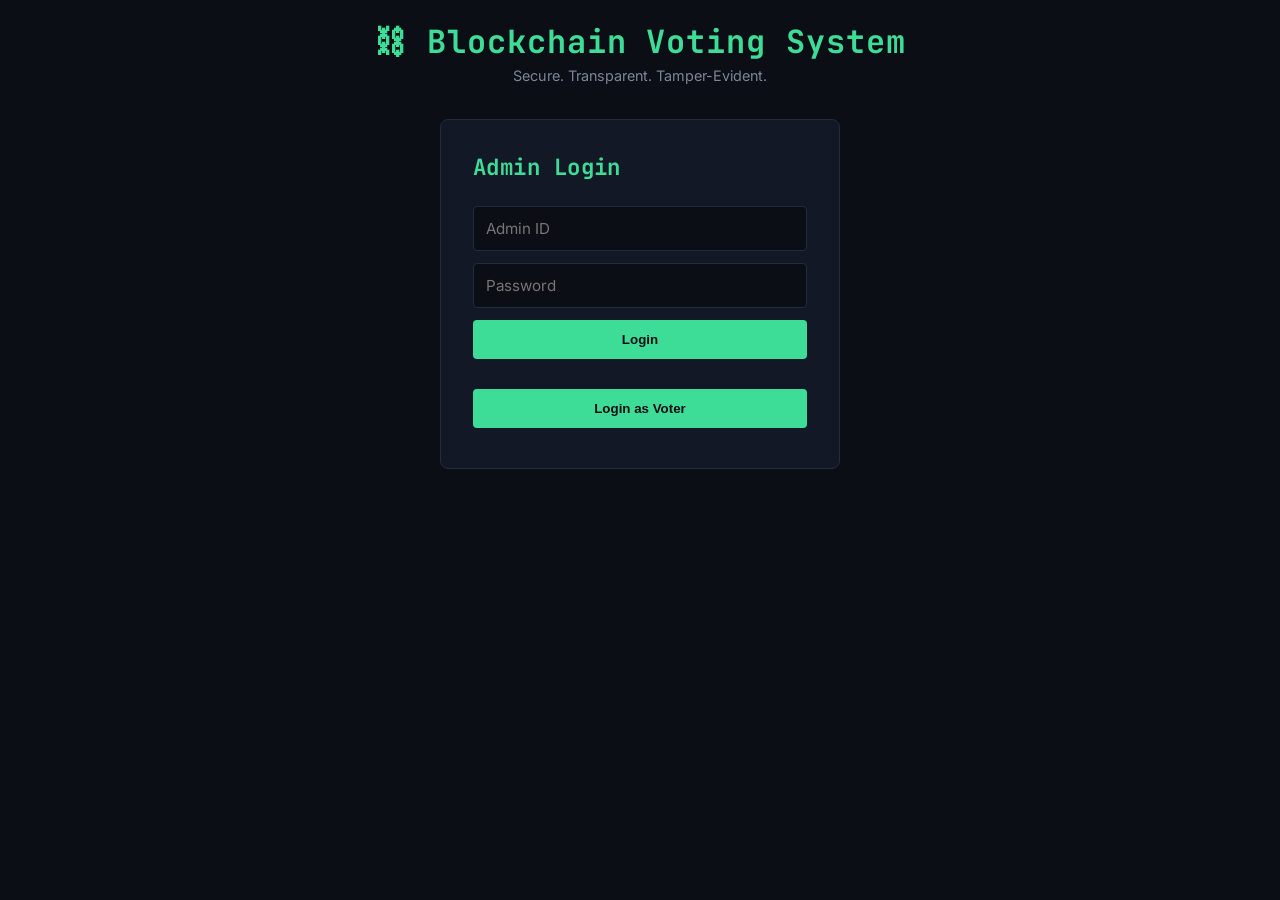
<file: Frontend/index.html>
<!DOCTYPE html>
<html lang="en">

<head>
    <meta charset="UTF-8">
    <meta http-equiv="Content-Security-Policy" content="script-src 'self' 'unsafe-eval' 'unsafe-inline'">
    <!-- <meta http-equiv="Content-Security-Policy" content="script-src 'self' 'unsafe-eval'"> -->
    <title>Blockchain Voting System</title>
    <link rel="stylesheet" href="style.css">
    <link
        href="https://fonts.googleapis.com/css2?family=Inter:wght@400;600&family=JetBrains+Mono:wght@400;600&display=swap"
        rel="stylesheet">
</head>

<body>

    <header class="appBanner" id="appBanner">
        <h1>⛓ Blockchain Voting System</h1>
        <p>Secure. Transparent. Tamper-Evident.</p>
    </header>

    <div class="pageWrapper">
        <section id="loginSection">
            <div id="voterLoginForm" style="display:none">
                <h2 id="heading">Voter Login</h2>
                <input type="text" id="loginId" placeholder="ID">
                <input type="password" id="loginPassword" placeholder="Password">
                <button id="loginBtn">Login</button>
                <p id="loginError"></p>
                <button id="showAdminLoginBtn">Login as Admin</button>
            </div>

            <div id="adminLoginForm">
                <h2>Admin Login</h2>
                <input type="text" id="adminLoginId" placeholder="Admin ID" list="nameSuggestions">
                <datalist id="nameSuggestions"></datalist>
                <input type="password" id="adminLoginPassword" placeholder="Password">
                <button id="adminLoginBtn">Login</button>
                <p id="adminLoginError"></p>
                <button id="showVoterLoginBtn">Login as Voter</button>
            </div>
        </section>
    </div>

    <!-- VOTER DASHBOARD -->
    <section id="voterSection" style="display: none;">
        <h2>Voter Dashboard</h2>
        <p id="voterWelcomeMsg" class="welcomeMsg"></p>
        <p id="electionStatusMsg"></p>
        <p id="voterStatusMsg"></p>

        <div id="candidateList"></div>
        <div class="bottom">
             <button id="viewResultsVoterBtn">View Results</button>
             <p id="viewResultVoterMsg"></p>
             <button id="logoutBtnVoter">Logout</button>
            </div>
       
    </section>

    <!-- ADMIN DASHBOARD -->
    <section id="adminSection" style="display: none;">
        <h2>Admin Dashboard</h2>
        <p id="adminWelcomeMsg" class="welcomeMsg"></p>

        <div class="adminGrid">
            <div class="adminPanel">
                <h3>Register Voter</h3>
                <input type="text" id="newVoterId" placeholder="Voter ID">
                <input type="text" id="newVoterName" placeholder="Name">
                <input type="password" id="newVoterPassword" placeholder="Password">
                <button id="registerVoterBtn">Register</button>
                <p id="registerVoterMsg" class="fieldMsg"></p>
            </div>

            <div class="adminPanel">
                <h3>Add Candidate</h3>
                <input type="text" id="newCandidateId" placeholder="Candidate ID">
                <input type="text" id="newCandidateName" placeholder="Candidate Name">
                <button id="addCandidateBtn">Add Candidate</button>
                <p id="addCandidateMsg" class="fieldMsg"></p>
            </div>

            <div class="adminPanel">
                <h3>Reports</h3>
                <div class="controlsGrid">
                    <button id="viewResultsBtn">View Results</button>
                    <p id="viewResult"></p>
                    <button id="viewAuditLogBtn">View Audit Log</button>
                    <p id="auditMsg"></p>
                    <button id="viewBlockchainBtn">View Blockchain</button>
                    <div id="blockchainView" class="blockchainView"></div>

                </div>
            </div>

            <div class="adminPanel">
                <h3>Controls</h3>
                <div class="controlsGrid">
                    <button id="toggleSecurityBtn">Toggle Security</button>
                    <p  id='secMsg'></p>
                    <button id="startElectionBtn">Start Election</button>
                    <button id="closeElectionBtn">Close Election</button>
                    <button id="removeVoter">Remove Voter</button>
                    <div id="removeList"></div>
                    <button id="removeCandidate">Remove Candidate</button>
                    <div id="removeCandidateList"></div>
                    <button id="verifyChainBtn">Verify Blockchain Integrity</button>
                    <button id="tamperBtn">Simulate Tamper Attack</button>
                    <button id="resetSystemBtn">Reset System</button>
                    <p id="controlMsgs"></p>
                </div>
                <p id="securityStatus"></p>
            </div>
        </div>

        <div class="bottomBar">
            <button id="logoutBtnAdmin">Logout</button>
            <button id="togglePasswordPanel">🔒 Change Password</button>
        </div>
        
        <div id="passwordFields" class="adminPanel" style="display:none; max-width:400px;">
            <input type="password" id="oldPassword" placeholder="Current Password">
            <input type="password" id="newPassword" placeholder="New Password">
            <button id="changePasswordBtn">Change Password</button>
            <p id="Passmsg"></p>
        </div>
    </section>

    <script type="module" src="app.js"></script>
</body>

</html>
</file>
<file: Frontend/style.css>
:root {
    --bg: #0B0E14;
    --panel: #131826;
    --border: #232B3D;
    --text: #E4E8F1;
    --text-muted: #7C8699;
    --accent: #3DDC97;
    --danger: #FF5577;
    --font-display: 'JetBrains Mono', monospace;
    --font-body: 'Inter', system-ui, sans-serif;
}

* {
    margin: 0;
    padding: 0;
    box-sizing: border-box;
}

body {
    background: var(--bg);
    color: var(--text);
    font-family: var(--font-body);
    min-height: 100vh;
    display: flex;
    flex-direction: column;
    align-items: center;
    padding: 20px 20px 0;
}
.appBanner {
    width: 100%;
    text-align: center;
    transition: all 0.9s ease;
}
.appBanner h1 {
    font-family: var(--font-display);
    font-size: 2rem;
    color: var(--accent);
    letter-spacing: 0.03em;
    text-align: center;
}

.appBanner p {
    color: var(--text-muted);
    font-size: 0.9rem;
    margin-top: 4px;
    /* margin-bottom: 30px; */
}
.appBanner.compact {
    /* position: fixed; */
    top: 16px;
    right: 24px;
    text-align: right;
    margin-bottom: 0;
}

.appBanner.compact h1 {
    font-size: 1.5rem;
    text-align: left;
}

.appBanner.compact p {
    display: none; /* hide tagline in compact mode, keep just the name */
}

.pageWrapper {
    display: flex;
    flex-direction: column;
    align-items: center;
    width: 100%;
    /* margin-top: 2%; */
}
#controlMsgs{
    color: wheat;
}
#voterResultsMsg {
    white-space: pre-line;
    font-family: var(--font-display);
    font-size: 0.9rem;
    color: var(--accent);
    margin-top: 12px;
}

.welcomeMsg {
    color: wheat;
    font-size: 0.95rem;
    font-weight: 100px;
    margin-bottom: 20px;

}

button {
    transition: background-color 0.15s ease, transform 0.15s ease, box-shadow 0.15s ease;
    cursor: pointer;
}
button:hover:not(:disabled) {
    transform: translateY(-2px);
    box-shadow: 0 4px 12px rgba(0, 0, 0, 0.3);
}
button:active:not(:disabled) {
    transform: translateY(0);
    box-shadow: none;
}
#toggleSecurityBtn {
    background-color: transparent;
    color: var(--danger);
    border-radius: 10px;
    border : 2px solid var(--danger);
}
#voterStatusMsg {
    color: var(--accent);
    margin-bottom: 16px;
    font-size: 0.95rem;
}
/* Primary action buttons (green) */
#loginBtn:hover:not(:disabled),
#adminLoginBtn:hover:not(:disabled),
#candidateList button:hover:not(:disabled) {
    background-color: #2fc787; /* darker green */
}

/* Outlined/secondary buttons */
#showAdminLoginBtn:hover,
#showVoterLoginBtn:hover,
#logoutBtnVoter:hover {
    background-color: var(--border);
    color: var(--text);
}
/* LOGIN buttons — primary green */
#loginBtn, #adminLoginBtn {
    background-color: var(--accent);
    color: var(--bg);
    border: none;
}
#loginBtn:hover:not(:disabled), 
#adminLoginBtn:hover:not(:disabled) {
    background-color: #2fc787;
}

/* LOGOUT buttons — red-tinted outline */

#logoutBtnAdmin, #logoutBtnVoter {
    padding: 18px 32px;
    font-size: 1rem;
    background-color: transparent;
    color: var(--danger);
    border: 3px solid var(--danger);
}
#loginError {
    white-space: pre-line;
}
#logoutBtnVoter:hover, #logoutBtnAdmin:hover {
    background-color: var(--danger);
    color: var(--bg);
}

/* "Switch form" buttons (Login as Admin / Back to Voter) — neutral outline */
#showAdminLoginBtn, #showVoterLoginBtn {
    background-color: transparent;
    color: var(--text-muted);
    border: 1px solid var(--border);
}
#showAdminLoginBtn:hover, #showVoterLoginBtn:hover {
    background-color: var(--border);
    color: var(--text);
}
button {
    transition: all 0.15s ease;
    cursor: pointer;
    filter: brightness(1);
}

button:hover:not(:disabled) {
    filter: brightness(1.15);
    transform: translateY(-1px);
    box-shadow: 0 4px 12px rgba(61, 220, 151, 0.15);
}

button:active:not(:disabled) {
    filter: brightness(0.95);
    transform: translateY(0);
}

h2, h3 {
    font-family: var(--font-display);
    letter-spacing: 0.02em;
}

#loginSection {
    width: 100%;
    max-width: 400px;
    margin-top: 35px;
}

#voterLoginForm, #adminLoginForm {
    background: var(--panel);
    border: 1px solid var(--border);
    border-radius: 8px;
    padding: 32px;
}

#voterLoginForm h2, #adminLoginForm h2 {
    font-size: 1.4rem;
    margin-bottom: 24px;
    color: var(--accent);
}

#loginSection input {
    width: 100%;
    background: var(--bg);
    border: 1px solid var(--border);
    color: var(--text);
    padding: 12px;
    margin-bottom: 12px;
    border-radius: 4px;
    font-family: var(--font-body);
    font-size: 0.95rem;
}

#loginSection input:focus {
    outline: none;
    border-color: var(--accent);
}

#loginSection button {
    width: 100%;
    background: var(--accent);
    color: #0B0E14;
    border: none;
    padding: 12px;
    border-radius: 4px;
    font-weight: 600;
    cursor: pointer;
    margin-bottom: 8px;
}

#loginSection button:hover {
    opacity: 0.9;
}

#showAdminLoginBtn, #showVoterLoginBtn {
    background: transparent;
    color: var(--text-muted);
    border: 1px solid var(--border);
}

#loginError, #adminLoginError {
    color: var(--danger);
    font-size: 0.85rem;
    margin-bottom: 8px;
    min-height: 1em;
}

#voterSection {
    width: 100%;
    max-width: 600px;
    background: var(--panel);
    border: 1px solid var(--border);
    border-radius: 8px;
    padding: 32px;
    margin-top: 30px;
}

#voterSection h2 {
    font-size: 1.4rem;
    color: var(--accent);
    margin-bottom: 24px;
}

#candidateList {
    display: flex;
    flex-direction: column;
    gap: 12px;
    margin-bottom: 24px;
}

#candidateList > div {
    display: flex;
    justify-content: space-between;
    align-items: center;
    background: var(--bg);
    border: 1px solid var(--border);
    border-radius: 6px;
    padding: 16px 20px;
}

#candidateList span {
    font-size: 1.05rem;
}

#candidateList button {
    background: var(--accent);
    color: var(--bg);
    border: none;
    padding: 8px 20px;
    border-radius: 4px;
    font-weight: 600;
    cursor: pointer;
}

#candidateList button:hover:not(:disabled) {
    opacity: 0.9;
}

#candidateList button:disabled {
    background: var(--border);
    color: var(--text-muted);
    cursor: not-allowed;
}


#adminSection {
    width: 100%;
    max-width: 1100px;
    min-height: 100vh;
    background: var(--bg);
    padding: 30px;
}

#adminSection h2 {
    text-align: center;
    margin-bottom: 2%;
    color: wheat;
    
}
.adminGrid {
    display: grid;
    grid-template-columns: 1fr 1fr;
    gap: 24px;
    margin-bottom: 24px;
}

.adminPanel {
    background: var(--panel);
    border: 1px solid var(--border);
    border-radius: 6px;
    padding: 20px;
    width: 100%;
}
#adminSection h3 {
    font-size: 1rem;
    color: var(--text-muted);
    margin-bottom: 12px;
    margin-top: 24px;
    text-transform: uppercase;
    letter-spacing: 0.05em;
}

.adminPanel {
    background: var(--panel);
    border: 1px solid var(--border);
    border-radius: 6px;
    padding: 20px;
    margin-bottom: 16px;
    width: 100%;
    max-width: 600px;
}

.adminPanel input {
    width: 100%;
    background: var(--panel);
    border: 1px solid var(--border);
    color: var(--text);
    padding: 10px;
    margin-bottom: 10px;
    border-radius: 4px;
    font-family: var(--font-body);
}

.adminPanel input:focus {
    outline: none;
    border-color: var(--accent);
}

.adminPanel button {
    background: var(--accent);
    color: var(--bg);
    border: none;
    padding: 10px 18px;
    border-radius: 4px;
    font-weight: 600;
}
#viewResult {
    color: wheat;   
}

#auditMsg{
    color: wheat;
    
    white-space: pre-line;
    font-family: var(--font-display);
    font-size: 0.85rem;
    margin-top: 12px;

}
/* Controls grid — buttons side by side, wraps on small screens */
.controlsGrid {
    display: flex;
    flex-direction: column;
    gap: 5px;
}

.controlsGrid button {
    width: 50%;
    text-align: left;
}

/* Destructive/risky actions — red-tinted */
#resetSystemBtn, #tamperBtn {
    border-color: var(--danger) !important;
    color: var(--danger) !important;
}
#resetSystemBtn:hover, #tamperBtn:hover {
    background-color: var(--danger) !important;
    color: var(--bg) !important;
}

.fieldMsg { margin-top: 10px; font-size: 0.85rem; min-height: 1em; }
.fieldMsg.success { color: var(--accent); }
.fieldMsg.error { color: var(--danger); }

/* Output panel — terminal-style readout */
#adminOutput {
    background: var(--bg);
    border: 1px solid var(--border);
    border-radius: 6px;
    padding: 16px;
    margin-top: 16px;
    font-family: var(--font-display);
    font-size: 0.85rem;
    color: var(--accent);
    white-space: pre-line;
    max-height: 300px;
    overflow-y: auto;
}

#securityStatus {
    color: var(--text-muted);
    font-size: 0.9rem;
    margin-top: 8px;
}

.bottomBar {
    display: flex;
    gap: 12px;
    align-items: center;
    margin-top: 20px;
}

#togglePasswordPanel {
    background: transparent;
    border: 1px solid var(--border);
    color: var(--text-muted);
    padding: 18px 20px;
    border-radius: 4px;
    font-size: 0.9rem;
}


.blockchainView {
    display: flex;
    flex-wrap: wrap;
    align-items: center;
    gap: 4px;
    padding: 20px 0;
}

.blockCard {
    background: var(--panel);
    border: 1px solid var(--border);
    border-radius: 6px;
    padding: 16px;
    min-width: 220px;
    font-family: var(--font-display);
    font-size: 0.78rem;
}

.blockField {
    margin-bottom: 6px;
    word-break: break-all;
}

.blockField span {
    color: var(--text-muted);
}

.blockConnector {
    color: var(--accent);
    font-size: 1.5rem;
    padding: 0 4px;
}

.blockCard.tampered {
    border-color: var(--danger);
    box-shadow: 0 0 16px rgba(255, 85, 119, 0.4);
}
.auditRow {
    margin-bottom: 4px;
    font-family: var(--font-display);
    font-size: 0.85rem;
}
.auditTime { color: red; }
.auditUser { color: green; }
.auditAction { color: wheat; }
.tamperedTag {
    color: var(--danger);
    font-weight: 700;
    margin-top: 8px;
}

@media (max-width: 900px) {
    .adminGrid {
        grid-template-columns: 1fr;
    }
}

@media (max-width: 600px) {
    body {
        padding: 12px 12px 0;
    }

    .appBanner h1 {
        font-size: 1.3rem;
    }

    .appBanner.compact {
        position: static;
        text-align: center;
        margin-bottom: 16px;
    }

    #loginSection, #voterSection, #adminSection {
        max-width: 100%;
        padding: 20px;
    }

    .controlsGrid button {
        font-size: 0.85rem;
        padding: 10px;
    }

    .blockchainView {
        flex-direction: column;
        align-items: stretch;
    }

    .blockConnector {
        text-align: center;
        transform: rotate(90deg);
    }

    .bottomBar {
        flex-direction: column;
        align-items: stretch;
    }

    #adminSection h2 {
        text-align: center;
    }
}

#viewResultsVoterBtn {
    background: transparent;
    color: var(--accent);
    border : 3px solid var(--accent);
    padding: 18px 15px;
    border-radius: 4px;
    font-weight: 600;
    margin-bottom: 4px;
}
#viewResultVoterMsg{
    color: wheat;
    white-space: pre-line;
}

.electionClosed {
    color: var(--accent);
    font-weight: 600;
    margin-bottom: 12px;
}
.electionOpen {
    color: var(--text-muted);
    margin-bottom: 12px;
}

.removeRow {
    display: flex;
    justify-content: space-between;
    align-items: center;
    background: #0d1117;       /* match your dark card bg from candidate list */
    border-radius: 8px;
    padding: 12px 16px;
    margin-bottom: 8px;
}

.removeRow span {
    color: #ffffff;
    font-size: 15px;
}

.removeRow button {
    background: transparent;       /* match your green Vote button */
    color: var(--danger);
    border: 4px solid var(--danger);
    border-radius: 10px;
    padding: 8px 16px;
    cursor: pointer;
    font-weight: 500;
    width: 25%;
}

.removeRow button:hover {
    background: var(--danger);
    color: black;
}
</file>
